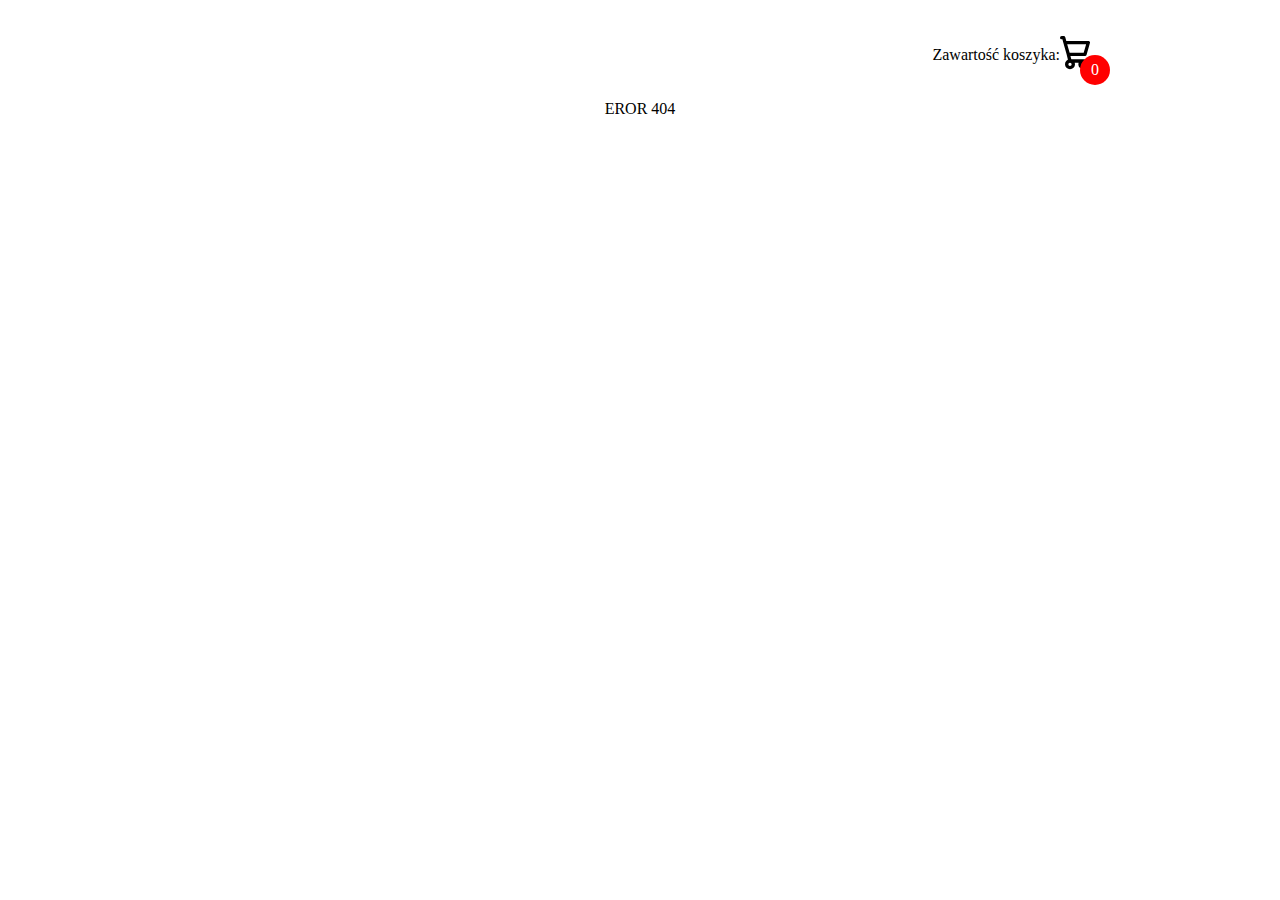
<file: template.html>
<!DOCTYPE html>
<html lang="en">
<head>
    <meta charset="UTF-8">
    <meta name="viewport" content="width=device-width, initial-scale=1.0">
    <title>Document</title>
    <link rel="stylesheet" href="style2.css">
    <link rel="icon" href="logo 1000x1000.png" type="image/x-icon">
    <link rel="apple-touch-icon" sizes="180x180" href="logo 1000x1000.png">
</head>
<body class="">
    <div class="container">
        <header>
            <div class="title">
                <p class="koszyk">Zawartość koszyka:</p>
            </div>
            <div class="icon-cart">
                <svg aria-hidden="true" xmlns="http://www.w3.org/2000/svg" fill="none" viewBox="0 0 18 20">
                    <path stroke="currentColor" stroke-linecap="round" stroke-linejoin="round" stroke-width="2" d="M6 15a2 2 0 1 0 0 4 2 2 0 0 0 0-4Zm0 0h8m-8 0-1-4m9 4a2 2 0 1 0 0 4 2 2 0 0 0 0-4Zm-9-4h10l2-7H3m2 7L3 4m0 0-.792-3H1"/>
                </svg>
                <span>0</span>
            </div>
        </header>
        <div id="contentTab">
            EROR 404
        </div>
    </div>

    <div class="cartTab">
        <h1>Twój koszyk</h1>
        <div class="listCart">
        </div>
        <div class="btn">
            <button class="close">ZAMKNIJ</button>
            <button class="checkOut">Przejdź do płatności</button>
        </div>
    </div>


    <script src="cart.js" type="module"></script>
</body>
</html>
</file>
<file: style2.css>
body{
    margin: 0;
    font-family: Franklin Gothic Medium;
}
svg{
    width: 30px;
}

a{
    text-decoration: none;
    color: #2F2F2F;
}
button{
    cursor: pointer;
}
.container{
    width: 900px;
    margin: auto;
    max-width: 90vw;
    text-align: center;
    padding-top: 10px;
    transition: 0.5s;
}
header{
    display: flex;
    justify-content: right;
    align-items: center;
    padding: 20px 0;
}
.icon-cart{
    position: relative;
    cursor: pointer;
    
}
.icon-cart span{
    position: absolute;
    background-color: red;
    width: 30px;
    height: 30px;
    display: flex;
    justify-content: center;
    align-items: center;
    border-radius: 50%;
    color: #fff;
    top: 50%;
    right: -20px;
}
.title{
    font-size: xx-large;
}


.cartTab{
    width: 400px;
    max-width: 100%;
    background-color: #a0a09f;
    color: #eee;
    position: fixed;
    top: 0;
    right: 0px;
    bottom: 0;
    display: grid;
    grid-template-rows: 70px 1fr 70px;
}
.cartTab h1{
    padding: 20px;
    margin: 0;
    font-weight: 300;
}
.cartTab .btn{
    display: grid;
    grid-template-columns: repeat(2, 1fr);
}
.cartTab button{
    background-color: #E8BC0E;
    border: none;
    font-weight: 500;
    cursor: pointer;
}
.cartTab .close{
    background-color: #eee;
}
.listCart{
    overflow: auto;
}
.listCart::-webkit-scrollbar{
    width: 0;
}
/*  */
.cartTab{
    right: -400px;
    transition: 0.5s;
}
body.activeTabCart .cartTab{
    right: 0;
}
body.activeTabCart .container{
    transform: translateX(-250px);
}
/*  */

.listProduct .item img{
    width: 90%;
    filter: drop-shadow(0 50px 20px #0009);
}
.listProduct{
    display: grid;
    grid-template-columns: repeat(4, 1fr);
    gap: 20px;
}
.listProduct .item{
    background-color: #EEEEE6;
    padding: 20px;
    border-radius: 20px;
}
.listProduct .item h2{
    font-weight: 500;
    font-size: large;
}
.listProduct .item .price{
    font-size: small;
}
.listProduct .item button{
    background-color: #EE3E38;
    color: #eee;
    border: none;
    padding: 5px 10px;
    margin-top: 10px;
    border-radius: 20px;
}
/*  */

.listCart .item img{
    width: 100%;
}
.listCart .item{
    display: grid;
    grid-template-columns: 70px 150px 50px 1fr;
    gap: 10px;
    text-align: center;
    align-items: center;
}
.listCart .quantity span{
    display: inline-block;
    width: 25px;
    height: 25px;
    background-color: #eee;
    border-radius: 50%;
    color: #555;
    cursor: pointer;
}
.listCart .quantity span:nth-child(2){
    background-color: transparent;
    color: #eee;
    cursor: auto;
}
.listCart .quantity{
    display: flex;
}
.listCart .item:nth-child(even){
    background-color: #eee1;
}
/*  */

/* detail page */

.detail{
    display: grid;
    grid-template-columns: repeat(2, 1fr);
    gap: 50px;
    text-align: left;
}
.detail .image img{
    width: 100%;
}
.detail .image{
    position: relative;
}
.detail .image::before{
    position: absolute;
    width: 300px;
    height: 300px;
    content: '';
    background-color: #94817733;
    z-index: -1;
    border-radius: 190px 100px 170px 180px;
    left: calc(50% - 150px);
    top: 50px;

}
.detail .name{
    font-size: xxx-large;
    padding: 40px 0 0 0;
    margin: 0 0 10px 0;
}
.detail .price{
    font-weight: bold;
    font-size: x-large;

    margin-bottom: 20px;
}
.detail .buttons{
    display: flex;
    gap: 20px;
    margin-bottom: 20px;
}
.detail .buttons button{
    background-color: #eee;
    border: none;
    padding: 15px 20px;
    border-radius: 20px;
    font-size: large;
}
.detail .buttons svg{
    width: 15px;
}
.detail .buttons span{
    background-color: #000000;
    width: 30px;
    height: 30px;
    display: flex;
    justify-content: center;
    align-items: center;
    border-radius: 50%;
    margin-left: 20px;
}
.detail .buttons button:nth-child(2){
    background-color: #EE3E38;
    display: flex;
    justify-content: center;
    align-items: center;
    color: #eee;
    box-shadow: 0 10px 20px #2F2F2F77;
}
.detail .description{
    font-weight: 300;
}

/*  */

@media only screen and (max-width: 992px) {
    .listProduct{
        grid-template-columns: repeat(3, 1fr);
    }
    .detail{
        grid-template-columns:  40% 1fr;
    }

    .burger {
        display: flex;
        justify-content: flex-end;
        padding-right: 10px;
      
      }
      
      .nav-links {
        position: absolute;
        right: 0;
        padding-left: 0;
        top: 50px; /* Należy dostosować */
        display: none;
        flex-direction: column;
        width: 100%; /* Możesz dostosować szerokość */
        background-color: white; /* Możesz dostosować kolor */
        transform: translateX(100%);
        transition: transform 0.3s ease-in-out;
        border-radius: 10px;
      }
      
      .nav-links.active {
        display: flex;
        transform: translateX(0);
      }
      
      .contact-button {
        background-color: inherit;
        padding: 0px;
        border-radius: 5px;
      }
      
      nav ul li a {
        color: rgb(0, 0, 0);
        text-decoration: none;
      }
      
      #navbar img {
        max-height: 8vw;
        max-width: auto;
      }

}


/* mobile */
@media only screen and (max-width: 767px) {
    .listProduct{
        grid-template-columns: repeat(2, 1fr);
    }
    .detail{
        text-align: center;
        grid-template-columns: 1fr;
    }
    .detail .image img{
        width: unset;
        height: 40vh;
    } 
    .detail .name{
        font-size: x-large;
        margin: 0;

    }
    .detail .buttons button{
        font-size: small;
    }
    .detail .buttons{
        justify-content: center;
    }
}







#navbar.transparent {
    font-family: Franklin Gothic Medium;
    background-color: black;
    width: 100%;
  }
  
  #navbar img {
    max-height: 50px;
    max-width: auto;
  }
  
  #navbar {
    display: flex;
    width: 100%;
    justify-content: space-between;
    align-items: center;
    padding: 10px;
    background-color: black; 
  }
  
  nav ul {
    list-style: none;
    display: flex;
  }
  
  nav ul li {
    margin: 0 30px;
  }
  
  nav ul li a {
    color: white;
    text-decoration: none;
  }
  
  .contact-button {
    background-color: #EE3E38;
    padding: 10px;
    border-radius: 5px;
  }
  
  .burger {
  max-width: 30px;
  cursor: pointer;
  display: none;
  }


  .koszyk{
    font-size: 1rem;
  }
</file>
